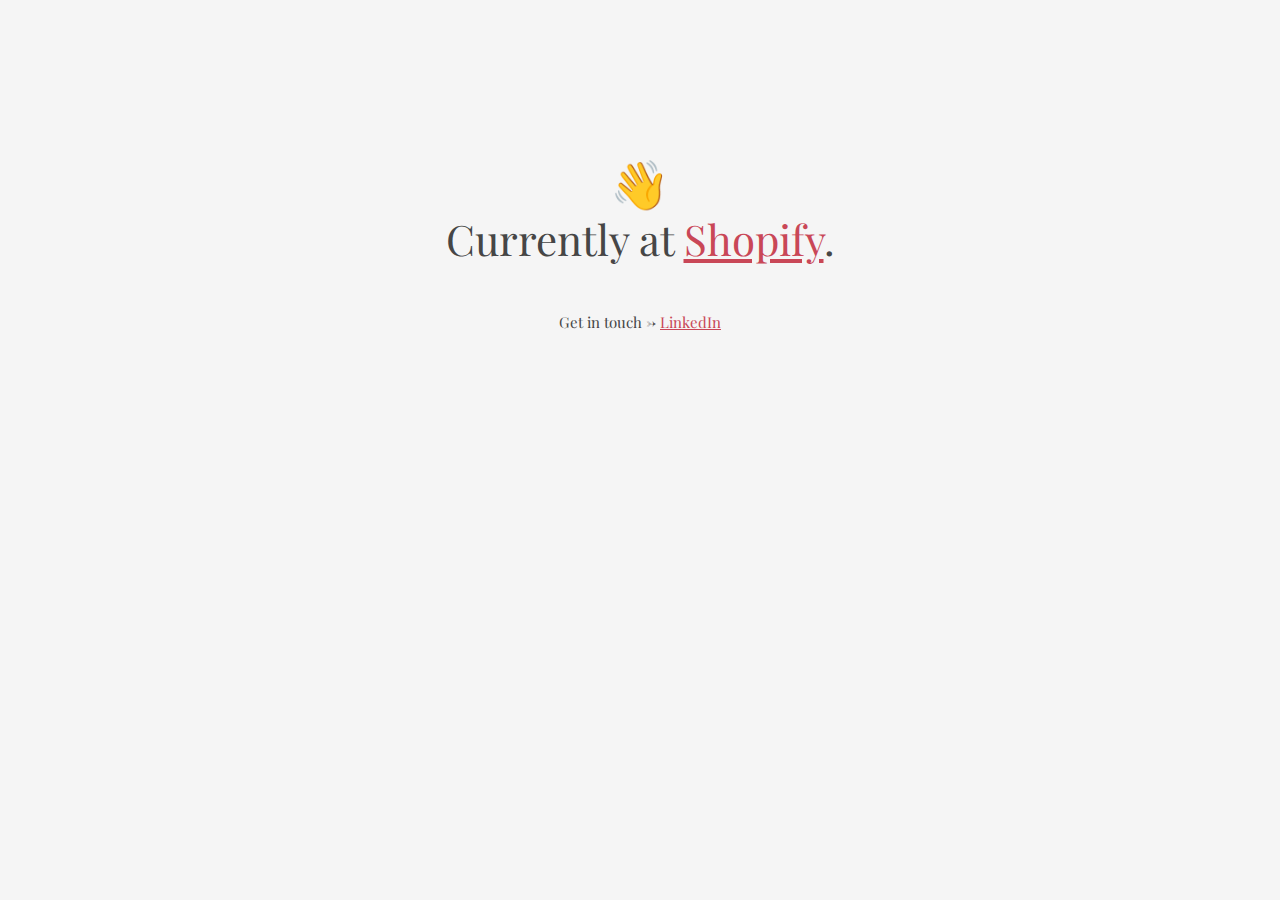
<file: index.html>
<!DOCTYPE html>
<html lang="en-ca">
<head>
	<meta charset="utf-8">
	<title>Sonal Sharma</title>
	<meta name="description" content="Sonal Sharma"/>

	<meta name="viewport" content="width=device-width, initial-scale=1">

	<!--Fonts-->
	<link href='https://fonts.googleapis.com/css?family=Open+Sans:400,300,600,700' rel='stylesheet' type='text/css'>
	<link href="https://fonts.googleapis.com/css?family=Playfair+Display" rel="stylesheet">

	<!--CSS-->
	<link href="css/reset.css" rel="stylesheet">
	<link href="css/main.css" rel="stylesheet">

	<!--Favicon-->
	<link rel="apple-touch-icon" sizes="180x180" href="img/apple-touch-icon.png">
        <link rel="icon" type="image/png" sizes="32x32" href="img/favicon-32x32.png">
        <link rel="icon" type="image/png" sizes="16x16" href="img/favicon-16x16.png">
	
	<!--Scripts-->
	<script src="https://code.jquery.com/jquery-2.1.1.min.js"></script>
	<script>
	(function(i,s,o,g,r,a,m){i['GoogleAnalyticsObject']=r;i[r]=i[r]||function(){
	(i[r].q=i[r].q||[]).push(arguments)},i[r].l=1*new Date();a=s.createElement(o),
	m=s.getElementsByTagName(o)[0];a.async=1;a.src=g;m.parentNode.insertBefore(a,m)
	})(window,document,'script','//www.google-analytics.com/analytics.js','ga');

	ga('create', 'UA-57387797-1', 'auto');
	ga('send', 'pageview');
	</script>
 
</head>
<body>
  <div role="main" class="home-section">
    <div class="home-section__intro">
      <p class="home-section__wave">👋</p>
      <p class="h2">Currently at <a target="_blank" href="https://www.shopify.ca/">Shopify</a>.</p>
    </div>
    <ul class="home-section__social">
      <li>
        Get in touch → <a target="_blank" href="https://www.linkedin.com/in/sonalsharmaa">LinkedIn</a>
      </li>
    </ul>
  </div>

</body>
</html>
</file>
<file: css/main.css>
body {
	margin: 0;
  font-family: 'Open Sans', sans-serif;
  text-rendering: optimizeLegibility;
  -webkit-font-smoothing: antialiased;
  -moz-osx-font-smoothing: grayscale;
  color:#464646;
  background-color: #f5f5f5;
  text-align: center;
}

ul {
	list-style-type:none;
	margin:0;
	padding:0;
}


*,
*:after,
*:before {
	-webkit-box-sizing: border-box;
	-moz-box-sizing: border-box;
	box-sizing: border-box;
	padding: 0;
	margin: 0;
}

/* Clearfix hack by Nicolas Gallagher: http://nicolasgallagher.com/micro-clearfix-hack/ */
.clearfix:before,
.clearfix:after {
    content: " ";
    display: table;
}

.clearfix:after {
    clear: both;
}

.clearfix {
    *zoom: 1;
}

.active {
  display: block;
}

.hidden {
  opacity: 0;
}

.visible{
  opacity: 1;
}

.highlight,
a {
  color: #C94757;
}

a:hover {
  color:#c94757ab;
  transition: all 200ms linear;
}

.home-section {
  background-color: #f5f5f5;
  color: #464646;
  text-align: center;
  padding: 10em 40px 5em;
  height: 100vh;
}

.home-section .h2 {
  font-family: 'Playfair Display', serif;
  font-size: 42px;
  line-height: 62px;
}

.home-section__intro {
  width: 85%;
  margin: auto;
  max-width: 800px;
}

.home-section__wave {
  font-size: 3em;
}

.home-section__social {
  padding: 3em 0 2em;
  font-size: 15px;
  font-family: 'Playfair Display', serif;
}

.home-section__social li {
  display: inline;
  padding: 0 25px;
}

@media screen and (max-width: 500px) {

  .home-section {
    padding: 5em 20px 5em;
  }

  .home-section .h2 {
    font-size: 30px;
    line-height: 50px;
  }

}

@media screen and (max-width: 650px) {
  .home-section__social li {
    display: block;
    padding: 10px;
  }
}
</file>
